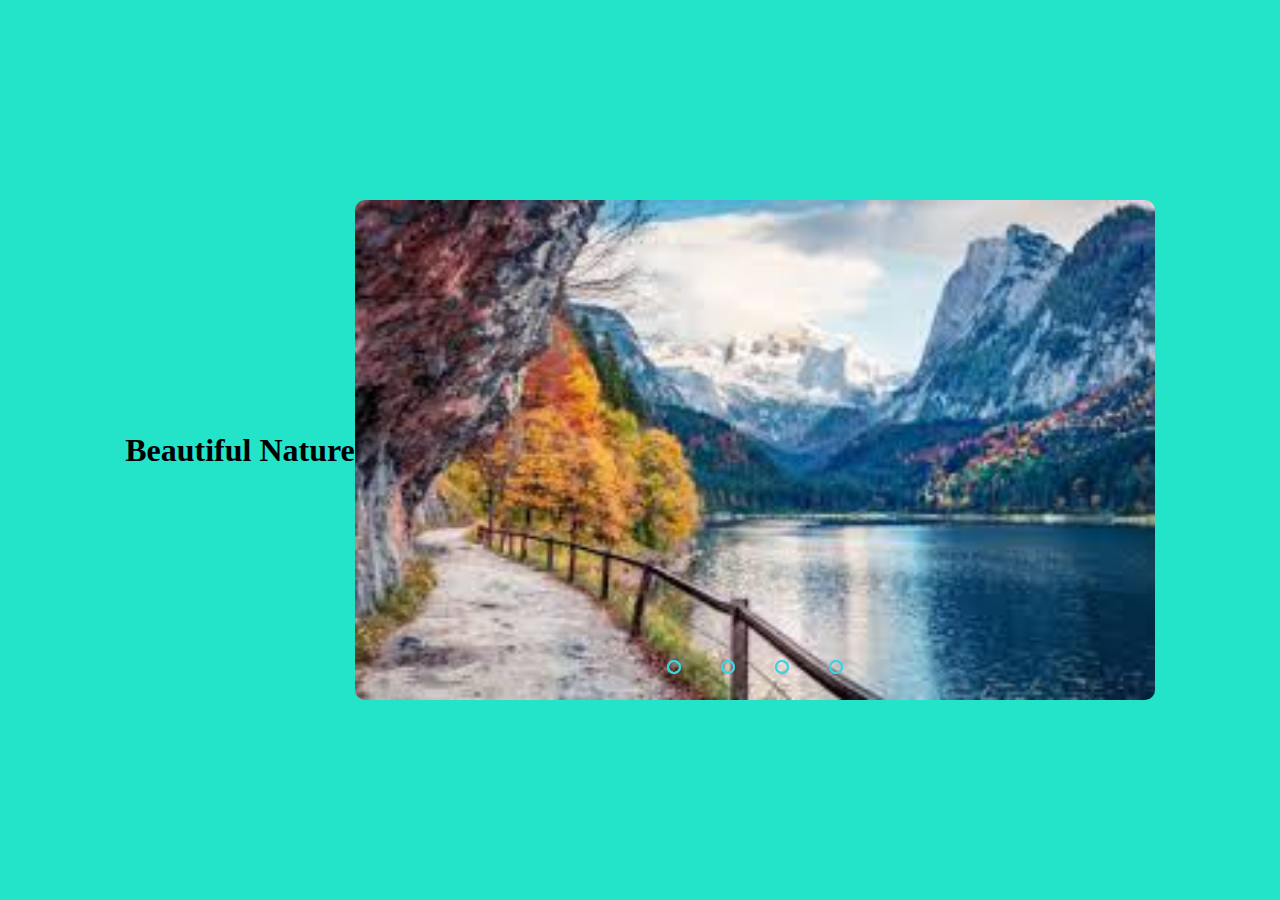
<file: index.html>
<!DOCTYPE html>
<html lang="en" dir="ltr">

<head>
    <meta charset="UTF-8">
    <link rel="stylesheet" href="./resources/style.css">
</head>
<title>Slider Image</title>

<body>
    <h1>Beautiful Nature</h1>
    <!-- Image Slider Begins Here -->
    <div class="slider">
        <div class="slides">
            <!-- Radio buttons-->
            <input type="radio" name="radio-btn" id="radio1">
            <input type="radio" name="radio-btn" id="radio2">
            <input type="radio" name="radio-btn" id="radio3">
            <input type="radio" name="radio-btn" id="radio4">
            <!--sliders begins here-->
            <div class="slide first">
                <img src="./resources/images/images-6.jpeg" alt="">
            </div>
            <div class="slide">
                <img src="./resources/images/images-10.jpeg" alt="">
            </div>
            <div class="slide">
                <img src="./resources/images/images-2.jpeg" alt="">
            </div>
            <div class="slide">
                <img src="./resources/images/images-3.jpeg" alt="">
            </div>
            <!--SLIDE IMAGES END HERE-->
            <!--AUTOMATIC NAVIGATION STARTED-->
            <div class="navigation-auto">
                <div class="auto-btn1"></div>
                <div class="auto-btn2"></div>
                <div class="auto-btn3"></div>
                <div class="auto-btn4"></div>
            </div>
            <!--AUTOMATIC NAVIGATION ENDS-->
        </div>
        <!--MANUAL NAVIGATIO STARTS HERE-->
        <div class="navigation-manual">
            <label for="radio1" class="manual-btn"></label>
            <label for="radio2" class="manual-btn"></label>
            <label for="radio3" class="manual-btn"></label>
            <label for="radio4" class="manual-btn"></label>
        </div>
        <!--MANUAL NAVIGATION ENDS HERE-->
    </div>
    <script type="text/javascript">
        var counter = 1;
        setInterval(function() {
            document.getElementById('radio' + counter).checked = true;
            counter++;
            if (counter > 4) {
                counter = 1;
            }
        }, 5000);
    </script>
</body>

</html>
</file>
<file: resources/style.css>
body {
        margin: 0;
        padding: 0;
        height: 100vh;
        display: flex;
        justify-content: center;
        align-items: center;
        background: #23E3C9;
    }
    
    .slider {
        width: 800px;
        height: 500px;
        border-radius: 10px;
        overflow: hidden;
    }
    
    .slides {
        width: 500%;
        height: 500px;
        display: flex;
    }
    
    .slides input {
        display: none;
    }
    
    .slide {
        width: 20%;
        transition: 2s;
    }
    
    .slide img {
        width: 800px;
        height: 500px;
    }
    /* css manual slides navigation*/
    
    .navigation-manual {
        position: absolute;
        width: 800px;
        margin-top: -40px;
        display: flex;
        justify-content: center;
    }
    
    .manual-btn {
        border: 2px solid #40D3DC;
        padding: 5px;
        border-radius: 10px;
        cursor: pointer;
        transition: 1s;
    }
    
    .manual-btn:not(:last-child) {
        margin-right: 40px;
    }
    
    .manual-btn:hover {
        background: #40D3DC;
    }
    
    #radio1:checked~.first {
        margin-left: 0%;
    }
    
    #radio2:checked~.first {
        margin-left: -20%;
    }
    
    #radio3:checked~.first {
        margin-left: -40%;
    }
    
    #radio4:checked~.first {
        margin-left: -60%;
    }
    /*  automatic navigation */
    
    .navigation-auto {
        position: absolute;
        display: flex;
        width: 800px;
        justify-content: center;
        margin-top: 460px;
    }
    
    .navigation-auto div {
        border: 2px solid #40D3DC;
        padding: 5px;
        border-radius: 10px;
        transition: 1s;
    }
    
    .navigation-auto div:not(:last-child) {
        margin-right: 40px;
    }
    
    #radio1:checked~.navigation-auto .auto-btn1 {
        background: #40D3DC;
    }
    
    #radio2:checked~.navigation-auto .auto-btn2 {
        background: #40D3DC;
    }
    
    #radio3:checked~.navigation-auto .auto-btn3 {
        background: #40D3DC;
    }
    
    #radio4:checked~.navigation-auto .auto-btn4 {
        background: #40D3DC;
    }
</file>
